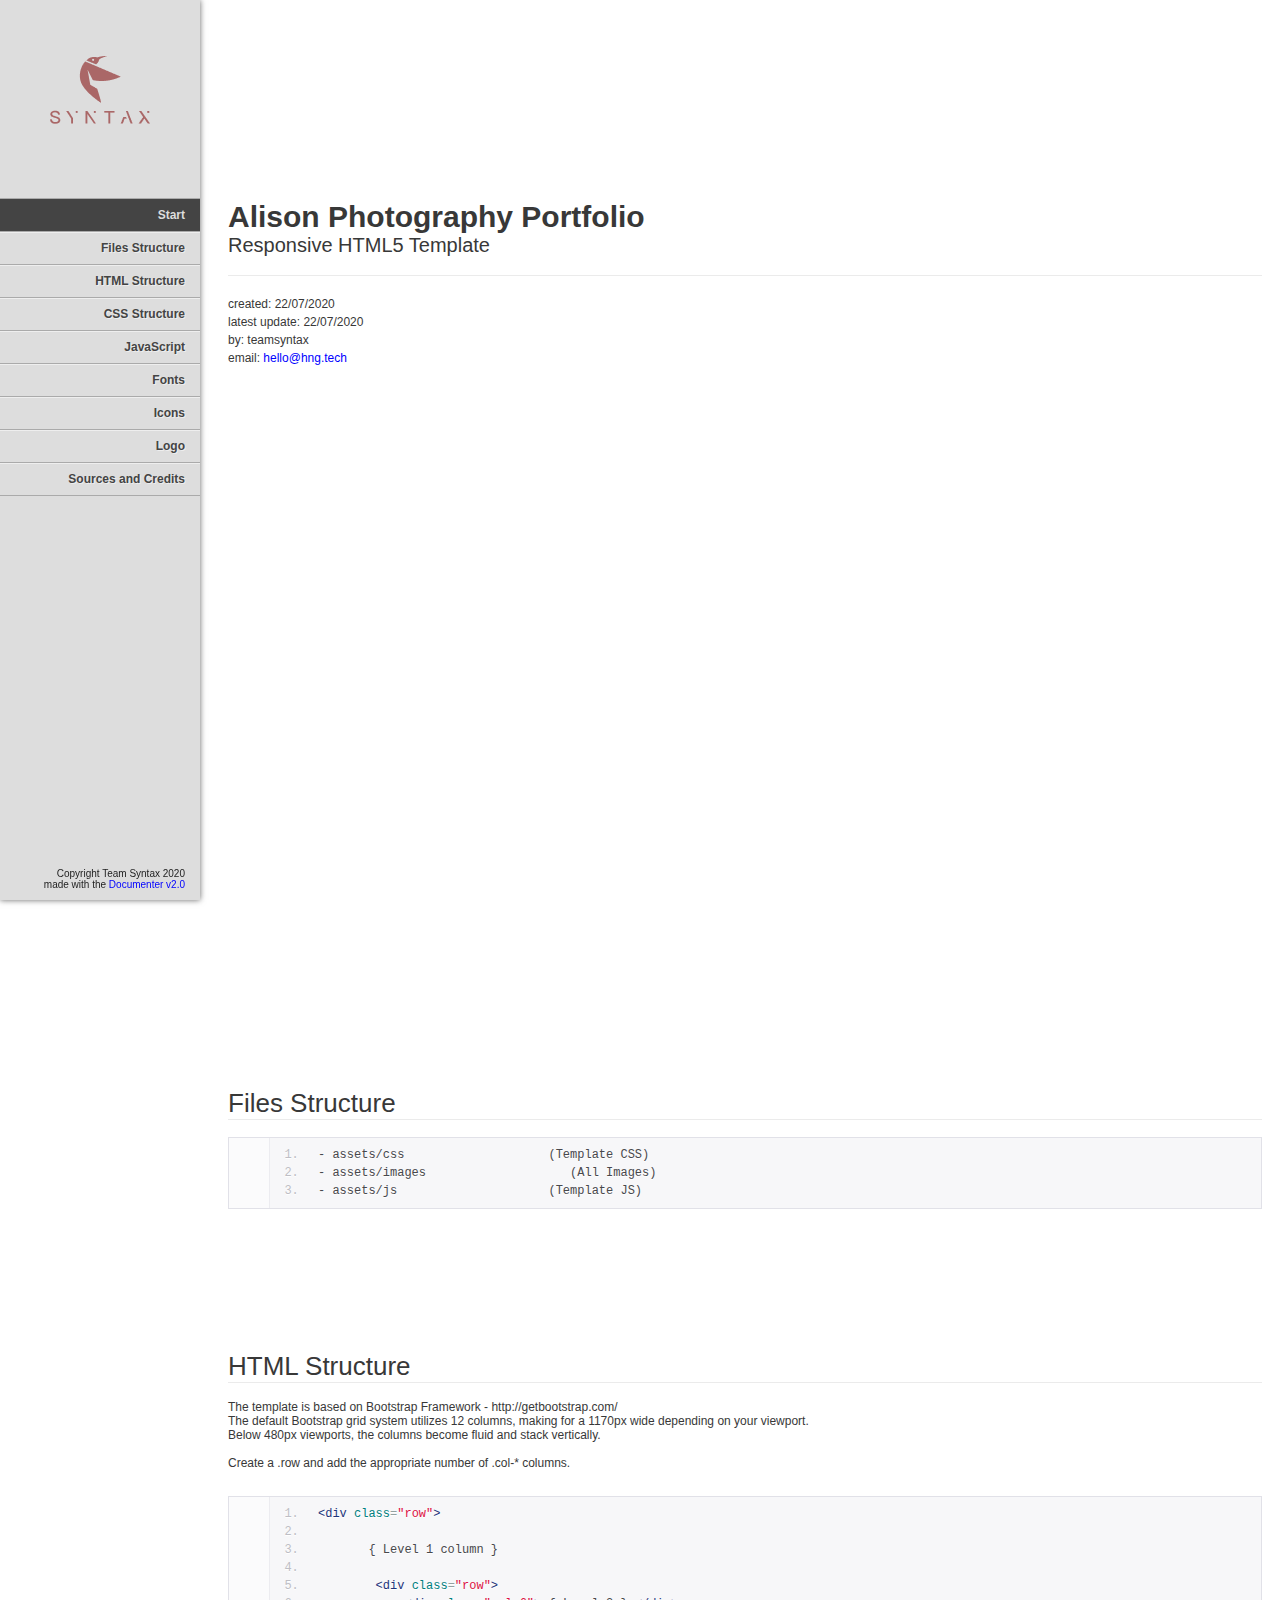
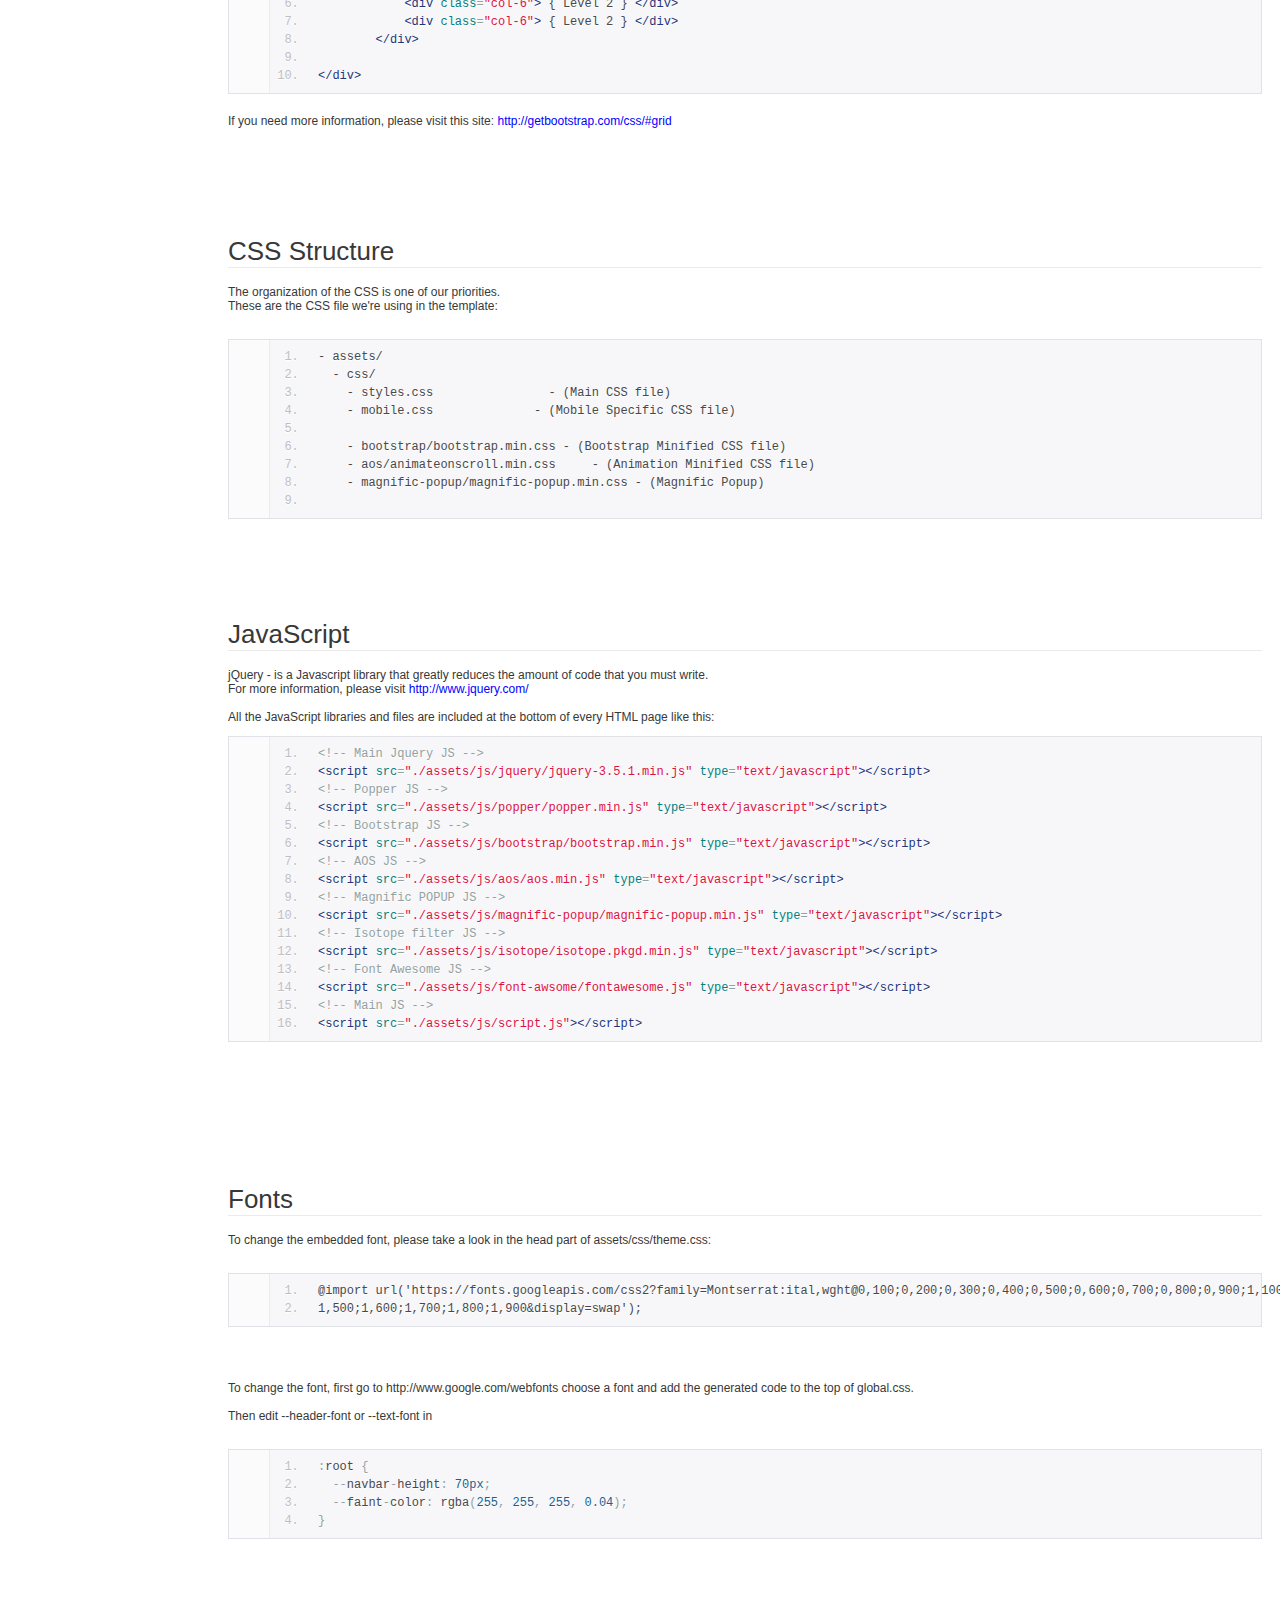
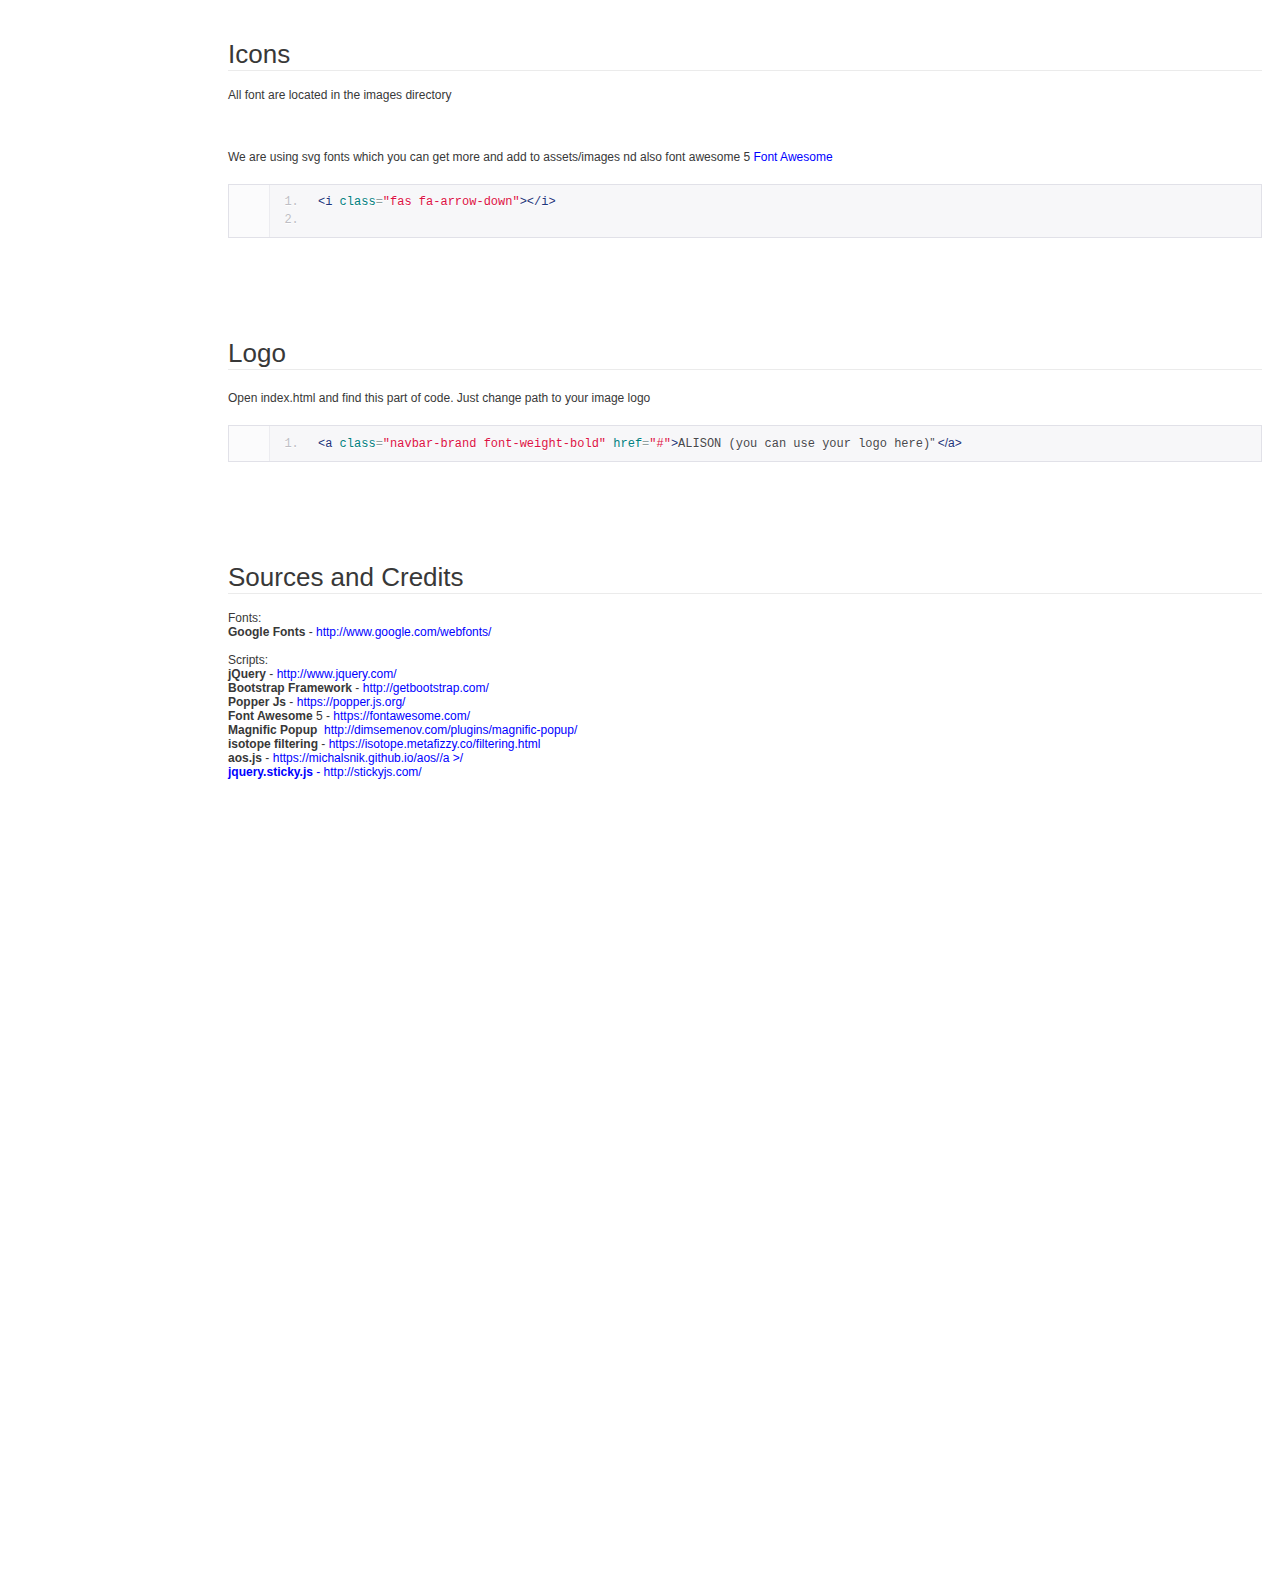
<file: documentation/index.html>
<!DOCTYPE html>
<!--[if IE 6]><html lang="en-us" class="ie6"> <![endif]-->
<!--[if IE 7]><html lang="en-us" class="ie7"> <![endif]-->
<!--[if IE 8]><html lang="en-us" class="ie8"> <![endif]-->
<!--[if (gt IE 7)|!(IE)]><!-->
<html lang="en-us">
  <!--<![endif]-->
  <head>
    <meta charset="utf-8" />

    <title>Alison Photo Portfolio - Documentation</title>

    <meta name="description" content="" />
    <meta name="author" content="Team Syntax" />
    <meta name="copyright" content="Team Syntax" />
    <meta name="generator" content="Documenter v2.0 http://rxa.li/documenter" />
    <meta name="date" content="2020-07-04T00:00:00+02:00" />

    <link rel="stylesheet" href="assets/css/documenter_style.css" media="all" />
    <link
      rel="stylesheet"
      href="assets/js/google-code-prettify/prettify.css"
      media="screen"
    />
    <script src="assets/js/google-code-prettify/prettify.js"></script>

    <script src="assets/js/jquery.js"></script>

    <script src="assets/js/jquery.scrollTo.js"></script>
    <script src="assets/js/jquery.easing.js"></script>

    <script>
      document.createElement('section')
      var duration = '500',
        easing = 'swing'
    </script>
    <script src="assets/js/script.js"></script>

    <style>
      html {
        background-color: #ffffff;
        color: #383838;
      }
      ::-moz-selection {
        background: #444444;
        color: #dddddd;
      }
      ::selection {
        background: #444444;
        color: #dddddd;
      }
      #documenter_sidebar #documenter_logo {
        background-image: url(assets/images/logo.png);
      }
      a {
        color: #0000ff;
      }
      .btn {
        border-radius: 3px;
      }
      .btn-primary {
        background-image: -moz-linear-gradient(top, #0088cc, #0044cc);
        background-image: -ms-linear-gradient(top, #0088cc, #0044cc);
        background-image: -webkit-gradient(
          linear,
          0 0,
          0 0088cc%,
          from(#dddddd),
          to(#0044cc)
        );
        background-image: -webkit-linear-gradient(top, #0088cc, #0044cc);
        background-image: -o-linear-gradient(top, #0088cc, #0044cc);
        background-image: linear-gradient(top, #0088cc, #0044cc);
        filter: progid:DXImageTransform.Microsoft.gradient(startColorstr='#0088CC', endColorstr='#0044CC', GradientType=0);
        border-color: #0044cc #0044cc #bfbfbf;
        color: #ffffff;
      }
      .btn-primary:hover,
      .btn-primary:active,
      .btn-primary.active,
      .btn-primary.disabled,
      .btn-primary[disabled] {
        border-color: #0088cc #0088cc #bfbfbf;
        background-color: #0044cc;
      }
      hr {
        border-top: 1px solid #ebebeb;
        border-bottom: 1px solid #ffffff;
      }
      #documenter_sidebar,
      #documenter_sidebar ul a {
        background-color: #dddddd;
        color: #222222;
      }
      #documenter_sidebar ul a {
        -webkit-text-shadow: 1px 1px 0px #eeeeee;
        -moz-text-shadow: 1px 1px 0px #eeeeee;
        text-shadow: 1px 1px 0px #eeeeee;
      }
      #documenter_sidebar ul {
        border-top: 1px solid #aaaaaa;
      }
      #documenter_sidebar ul a {
        border-top: 1px solid #eeeeee;
        border-bottom: 1px solid #aaaaaa;
        color: #444444;
      }
      #documenter_sidebar ul a:hover {
        background: #444444;
        color: #dddddd;
        border-top: 1px solid #444444;
      }
      #documenter_sidebar ul a.current {
        background: #444444;
        color: #dddddd;
        border-top: 1px solid #444444;
      }
      #documenter_copyright {
        display: block !important;
        visibility: visible !important;
      }
    </style>
  </head>
  <body class="documenter-project-go">
    <div id="documenter_sidebar">
      <a href="#documenter_cover" id="documenter_logo"></a>
      <ul id="documenter_nav">
        <li><a class="current" href="#documenter_cover">Start</a></li>

        <li>
          <a href="#files_structure" title="Files Structure">Files Structure</a>
        </li>
        <li>
          <a href="#html_structure" title="HTML Structure">HTML Structure</a>
        </li>
        <li>
          <a href="#css_structure" title="CSS Structure">CSS Structure</a>
        </li>
        <li><a href="#javascript" title="JavaScript">JavaScript</a></li>
        <li><a href="#fonts" title="Fonts">Fonts</a></li>
        <li><a href="#icons" title="Icons">Icons</a></li>
        <li><a href="#logo" title="Logo">Logo</a></li>
        <li>
          <a href="#sources_and_credits" title="Sources and Credits"
            >Sources and Credits</a
          >
        </li>
      </ul>
      <div id="documenter_copyright">
        Copyright Team Syntax 2020<br />
        made with the <a href="http://rxa.li/documenter">Documenter v2.0</a>
      </div>
    </div>
    <div id="documenter_content">
      <section id="documenter_cover">
        <h1>Alison Photography Portfolio</h1>
        <h2>Responsive HTML5 Template</h2>
        <div id="documenter_buttons"></div>
        <hr />
        <ul>
          <li>created: 22/07/2020</li>
          <li>latest update: 22/07/2020</li>
          <li>by: teamsyntax</li>

          <li>
            email:
            <a
              href="mailto:&#104;&#101;&#108;&#108;&#111;&#64;&#104;&#110;&#103;&#46;&#116;&#101;&#99;&#104;"
              >&#104;&#101;&#108;&#108;&#111;&#64;&#104;&#110;&#103;&#46;&#116;&#101;&#99;&#104;</a
            >
          </li>
        </ul>
        <p></p>
      </section>

      <section id="files_structure">
        <div class="page-header">
          <h3>Files Structure</h3>
          <hr class="notop" />
        </div>
        <pre class="prettyprint lang-html linenums">
- assets/css                    (Template CSS)
- assets/images                    (All Images)
- assets/js                     (Template JS)</pre
        >
        <p>
          &nbsp;
        </p>
      </section>
      <section id="html_structure">
        <div class="page-header">
          <h3>HTML Structure</h3>
          <hr class="notop" />
        </div>
        <div>
          The template is based on Bootstrap Framework -
          http://getbootstrap.com/
        </div>
        <div>
          The default Bootstrap grid system utilizes 12 columns, making for a
          1170px wide depending on your viewport.
        </div>
        <div>
          Below 480px viewports, the columns become fluid and stack vertically.
        </div>
        <div>
          &nbsp;
        </div>
        <div>
          Create a .row and add the appropriate number of .col-* columns.
        </div>
        <div>
          &nbsp;
        </div>
        <div>
          <pre class="prettyprint lang-html linenums">
&lt;div class=&quot;row&quot;&gt;
        
       { Level 1 column }

        &lt;div class=&quot;row&quot;&gt;
            &lt;div class=&quot;col-6&quot;&gt; { Level 2 } &lt;/div&gt;
            &lt;div class=&quot;col-6&quot;&gt; { Level 2 } &lt;/div&gt;
        &lt;/div&gt;

&lt;/div&gt;</pre
          >
        </div>
        <p>
          If you need more information, please visit this site:
          <a href="http://getbootstrap.com/css/#grid" target="_blank"
            >http://getbootstrap.com/css/#grid</a
          >
        </p>
      </section>
      <section id="css_structure">
        <div class="page-header">
          <h3>CSS Structure</h3>
          <hr class="notop" />
        </div>
        <div>
          The organization of the CSS is one of our priorities.
        </div>
        <div>
          These are the CSS file we&#39;re using in the template:
        </div>
        <div>
          &nbsp;
        </div>
        <pre class="prettyprint lang-html linenums">
- assets/
  - css/
    - styles.css                - (Main CSS file) 
    - mobile.css              - (Mobile Specific CSS file) 

    - bootstrap/bootstrap.min.css - (Bootstrap Minified CSS file)
    - aos/animateonscroll.min.css     - (Animation Minified CSS file)
    - magnific-popup/magnific-popup.min.css - (Magnific Popup)

</pre
        >
      </section>
      <section id="javascript">
        <div class="page-header">
          <h3>JavaScript</h3>
          <hr class="notop" />
        </div>
        <div>
          jQuery - is a Javascript library that greatly reduces the amount of
          code that you must write.
        </div>
        <div>
          For more information, please visit
          <a href="http://www.jquery.com" target="_blank"
            >http://www.jquery.com/</a
          >
        </div>
        <div>
          &nbsp;
        </div>
        <div>
          All the JavaScript libraries and files are included at the bottom of
          every HTML page like this:
        </div>
        <div>
          <pre class="prettyprint lang-html linenums">
&lt;!-- Main Jquery JS --&gt;
&lt;script src=&quot;./assets/js/jquery/jquery-3.5.1.min.js&quot; type=&quot;text/javascript&quot;&gt;&lt;/script&gt;        
&lt;!-- Popper JS --&gt;
&lt;script src=&quot;./assets/js/popper/popper.min.js&quot; type=&quot;text/javascript&quot;&gt;&lt;/script&gt; 
&lt;!-- Bootstrap JS --&gt;
&lt;script src=&quot;./assets/js/bootstrap/bootstrap.min.js&quot; type=&quot;text/javascript&quot;&gt;&lt;/script&gt;       
&lt;!-- AOS JS --&gt;
&lt;script src=&quot;./assets/js/aos/aos.min.js&quot; type=&quot;text/javascript&quot;&gt;&lt;/script&gt;    
&lt;!-- Magnific POPUP JS --&gt;
&lt;script src=&quot;./assets/js/magnific-popup/magnific-popup.min.js&quot; type=&quot;text/javascript&quot;&gt;&lt;/script&gt;   
&lt;!-- Isotope filter JS --&gt;
&lt;script src=&quot;./assets/js/isotope/isotope.pkgd.min.js&quot; type=&quot;text/javascript&quot;&gt;&lt;/script&gt;   
&lt;!-- Font Awesome JS --&gt;
&lt;script src=&quot;./assets/js/font-awsome/fontawesome.js&quot; type=&quot;text/javascript&quot;&gt;&lt;/script&gt;   
&lt;!-- Main JS --&gt;
&lt;script src=&quot;./assets/js/script.js&quot;&gt;&lt;/script&gt;
</pre
          >
        </div>
        <p>&nbsp;</p>
      </section>
      <section id="fonts">
        <div class="page-header">
          <h3>Fonts</h3>
          <hr class="notop" />
        </div>
        <div>
          To change the embedded font, please take a look in the head part of
          assets/css/theme.css:
        </div>
        <div>
          &nbsp;
        </div>
        <div>
          <pre class="prettyprint lang-html linenums">
@import url('https://fonts.googleapis.com/css2?family=Montserrat:ital,wght@0,100;0,200;0,300;0,400;0,500;0,600;0,700;0,800;0,900;1,100;1,200;1,300;1,400;
1,500;1,600;1,700;1,800;1,900&display=swap');</pre
          >
        </div>
        <p>&nbsp;</p>
        <div>
          <div>
            To change the font, first go to http://www.google.com/webfonts
            choose a font and add the generated code to the top of global.css.
          </div>
          <div>
            &nbsp;
          </div>
          <div>
            Then edit --header-font or --text-font in
          </div>
          <div>
            &nbsp;
          </div>
          <div>
            <pre class="prettyprint lang-css linenums">
:root {
  --navbar-height: 70px;
  --faint-color: rgba(255, 255, 255, 0.04);
}</pre
            >
          </div>
        </div>
      </section>
      <section id="icons">
        <div class="page-header">
          <h3>Icons</h3>
          <hr class="notop" />
        </div>
        <div>
          All font are located in the images directory
        </div>
        <div>
          &nbsp;
        </div>

        <div>
          &nbsp;
        </div>
        <div>
          <p>
            We are using svg fonts which you can get more and add to
            assets/images nd also font awesome 5 <a href="https://fontawesome.com/">Font Awesome</a>
          </p>
          <pre class="prettyprint lang-html linenums">
&lt;i class=&quot;fas fa-arrow-down&quot;&gt;&lt;/i&gt;
            </pre
                    >
        </div>
      </section>
      <section id="logo">
        <div class="page-header">
          <h3>Logo</h3>
          <hr class="notop" />
        </div>
        <p>
          Open index.html and find this part of code. Just change path to your
          image logo
        </p>
        <pre class="prettyprint lang-html linenums">
&lt;a class=&quot;navbar-brand font-weight-bold&quot; href=&quot;#&quot;&gt;ALISON (you can use your logo here)</span><span style="font-family: Arial, Verdana, sans-serif;">&quot; &lt;/a&gt;</span>
</pre>
      </section>
      
      <section id="sources_and_credits">
        <div class="page-header">
          <h3>Sources and Credits</h3>
          <hr class="notop" />
        </div>
        <div>
          Fonts:
        </div>
        <div>
          <strong>Google Fonts</strong> -
          <a href="http://www.google.com/webfonts/"
            >http://www.google.com/webfonts/</a
          >
        </div>
        <div></div>
        <div>
          &nbsp;
        </div>
        <div>
          Scripts:
        </div>
        <div>
          <strong>jQuery</strong> -
          <a href="http://www.jquery.com/">http://www.jquery.com/</a>
        </div>
        <div>
          <strong>Bootstrap Framework</strong> -
          <a href="http://getbootstrap.com/" target="_blank"
            >http://getbootstrap.com/</a
          >
        </div>
        <div>
          <strong>Popper Js</strong> -&nbsp;<a href="https://popper.js.org/"
            >https://popper.js.org/</a
          >
        </div>

        <div>
          <strong>Font Awesome</strong>&nbsp;5 -
          <a href="https://fontawesome.com/" target="_blank"
            >https://fontawesome.com/</a
          >
        </div>
        <div>
          <strong>Magnific Popup</strong>&nbsp;
          <a href="http://dimsemenov.com/plugins/magnific-popup/" target="_blank"
            >http://dimsemenov.com/plugins/magnific-popup/</a
          >
        </div>
        <div>
          <strong>isotope filtering</strong> -&nbsp;<a
            href="https://isotope.metafizzy.co/filtering.html"
            >https://isotope.metafizzy.co/filtering.html</a
          >
        </div>
        <div>
          <strong>aos.js</strong> -&nbsp;<a
            href="https://michalsnik.github.io/aos/"
            >https://michalsnik.github.io/aos//a
          >/
        </div>
        <div>
          <strong>jquery.sticky.js</strong> -&nbsp;<a
            href="http://stickyjs.com/"
            >http://stickyjs.com/</a
          >
        </div>
        <div>
          &nbsp;
        </div>
      </section>
    </div>
  </body>
</html>
</file>
<file: documentation/assets/css/documenter_style.css>
/*!
 * Documenter 2.0
 * http://rxa.li/documenter
 *
 * Copyright 2011, Xaver Birsak
 * http://revaxarts.com
 *
 */
html,body,div,span,applet,object,iframe,h1,h2,h3,h4,h5,h6,p,blockquote,a,abbr,acronym,address,big,cite,code,del,dfn,em,font,img,ins,kbd,q,s,samp,small,strike,strong,sub,sup,tt,var,dl,dt,dd,ol,ul,li,fieldset,form,label,legend,table,caption,tbody,tfoot,thead,tr,th,td{
	margin:0;
	padding:0;
	border:0;
	outline:0;
	font-weight:inherit;
	font-style:inherit;
	font-size:100%;
	font-family:inherit;
	vertical-align:baseline;
}
html { 
	font-size:101%;
	font-family:Arial,verdana,arial,sans-serif;
	font-size:12px;
	-webkit-text-size-adjust:none;
	color:#6F6F6F;
	background-color:#efefef;
}
body{
	min-height:100%;
	height:auto;
	width:100%;
}
footer, header, section {
	display:block;
}
a{ color:#6F6F6F; text-decoration:none; cursor:pointer; }
a:hover { text-decoration:underline }
p, ul, ol{
	margin:18px 0;
	line-height:1.5em;
}
li{
	list-style:none;
}
li.placeholder{
	height:70px;
	width:100%;
	font-size:16px;
}
hr { 
	display:block;
	height:0px;
	line-height:0px;
	border:0;
	border-top:1px solid #ddd;
	border-bottom:1px solid #aaa;
	margin:16px 0;
	padding:0;
	clear:both;
	float:none;
}
hr.notop{
	margin-top:0;
}
strong{
	font-weight:700;
}
#documenter_buttons{
	position:absolute;
	right:10px;
	margin-top:-30px;
}
.btn{
	cursor:pointer;
	width:auto;
	padding:7px 7px 8px;
	border-radius:3px;
	border:1px solid #ccc;
}
.btn:hover{
	border:1px solid #B1B4B0;
	box-shadow:0px 2px 2px rgba(0,0,0,0.1);
	-moz-box-shadow:0px 2px 2px rgba(0,0,0,0.1);
	-webkit-box-shadow:0px 2px 2px rgba(0,0,0,0.1);
	text-decoration:none;
}
.btn:active{
	border:1px solid #B1B4B0;
	box-shadow:inset 0px 2px 2px rgba(0,0,0,0.1);
	-moz-box-shadow:inset 0px 2px 2px rgba(0,0,0,0.1);
	-webkit-box-shadow:inset 0px 2px 2px rgba(0,0,0,0.1);
	background-color:#eee;
}

#documenter_content{
	position:absolute;
	right:18px;
	left:218px;
	padding-left:10px;
	padding-bottom:800px;
	min-height:100%;
	height:auto;
	z-index:1;
}
#documenter_sidebar{
	-moz-box-shadow:0 0 6px rgba(3,3,3,0.6);
	-webkit-box-shadow:0 0 6px rgba(3,3,3,0.6);
	box-shadow:0 0 6px rgba(3,3,3,0.6);
	position:fixed;
	left:0;
	width:200px;
	height:100%;
	min-height:100%;
	z-index:100;
}
#documenter_sidebar a{
	position:relative;
	z-index:100;
}
img{
	border:0;
}
#documenter_copyright{
	position:absolute;
	bottom:10px;
	font-size:10px;
	right:15px;
	width:200px;
	text-align:right;
	z-index:1
}
noscript{
	display:block;
	position:absolute;
	top:238px;
	margin:0 auto;
	width:800px;
	bottom:0;
	z-index:20;
}
noscript p{
	width:800px;
	font-size:20px;
	padding-top:20px;
	margin:0 auto;
	color:#4D4D4D;
}
.small{
	font-size:10px;
	letter-spacing:0;
}

/*----------------------------------------------------------------------*/
/* Sidebar
/*----------------------------------------------------------------------*/

#documenter_sidebar #documenter_logo{
	display:block;
	height:20%;
	max-height:200px;
	min-height:70px;
	width:200px;
	background-position:center center;
	background-repeat:no-repeat;
}
#documenter_sidebar ul{
	font-size:12px;
	font-weight:700;
	min-height:150px;
	height:75%;
	overflow:auto;
}

#documenter_sidebar ul li{
	text-align:right;
	padding:0;
}
#documenter_sidebar ul a{
	display:block;
	border-top:1px solid #ddd;
	border-bottom:1px solid #aaa;
	padding:6px 15px 7px 0;
	text-align:right;
}
#documenter_sidebar ul a:hover,#documenter_sidebar ul a.current{
	-webkit-text-shadow:none;
	-moz-text-shadow:none;
	text-shadow:none;
	text-decoration:none;
}
#documenter_sidebar ul li ul{
	border-top:0;
	font-size:10px;
	min-height:10px;
	height:auto;
	overflow:auto;
	margin:0;
	display:none;
}
#documenter_sidebar ul li ul li a{
	display:block;
	padding:4px 15px 5px 0;
	text-align:right;
}

/*----------------------------------------------------------------------*/
/* Content
/*----------------------------------------------------------------------*/

#documenter_cover{
	position:relative;
	height:800px;
	padding-top:200px !important;
}
#documenter_cover li{
	list-style:none !important;
	margin-left:0 !important;
}
#documenter_cover p{
	width:500px;
}
#documenter_content section{
	padding-top:70px;
}
#documenter_content h1{
	font-size:30px;
	font-weight:700;
}
#documenter_content h2{
	font-size:20px;
	margin-bottom:18px;
	font-weight:100;
}
#documenter_content h3{
	font-size:26px;
	margin:18px 0 0;
	font-weight:100;
}
#documenter_content h4{
	font-size:20px;
	margin:18px 0;
	font-weight:100;
}
#documenter_content h5{
	font-size:16px;
	margin:18px 0;
	font-weight:100;
}
#documenter_content h6{
	font-size:14px;
	margin:18px 0;
	font-weight:100;
}
#documenter_content p{
	margin:18px 0;
}
#documenter_content ol li{
	list-style:decimal;
	margin-left:36px;
}
#documenter_content ul li{
	list-style:square;
	margin-left:36px;
}
#documenter_content dl{
}
#documenter_content dl dt{
	padding-top:12px;
	font-weight:700;
	font-size:14px;
}
#documenter_content dl dd{
	padding-top:3px;
	margin-left:18px;
}
#documenter_content table{
	border-collapse:collapse;
}
#documenter_content table th{
	font-weight:700;
}
#documenter_content table th, #documenter_content table td{
	padding:3px;
	text-align:left;
}
#documenter_content code{
	font-family:"Courier New", Courier, monospace;
	font-size:12px;
}
#documenter_content .warning{
	padding:10px 10px 10px 30px;
	border:1px solid #D5D458;
	background-color:#F0FEB1;
	background-image:url(img/warning.png);
	background-repeat:no-repeat;
	background-position: 8px 11px;
}
#documenter_content .info{
	padding:10px 10px 10px 30px;
	border:1px solid #6AB3FF;
	background-color:#A3D0FF;
	background-image:url(img/info.png);
	background-repeat:no-repeat;
	background-position: 8px 11px;
}
#documenter_content div.alert {
  padding: 8px 35px 8px 14px;
  text-shadow: 0 1px 0 rgba(255, 255, 255, 0.5);
  background-color: #fcf8e3;
  border: 1px solid #fbeed5;
  -webkit-border-radius: 4px;
  -moz-border-radius: 4px;
  border-radius: 4px;
}
#documenter_content div.alert-success,#documenter_content  div.alert-success div.alert-heading {
  color: #468847;
}
#documenter_content div.alert-danger,#documenter_content  div.alert-error {
  background-color: #f2dede;
  border-color: #eed3d7;
}
#documenter_content div.alert-danger,
#documenter_content div.alert-error,
#documenter_content div.alert-danger div.alert-heading,
#documenter_content div.alert-error div.alert-heading {
  color: #b94a48;
}
#documenter_content div.alert-info {
  background-color: #d9edf7;
  border-color: #bce8f1;
}
#documenter_content div.alert-info,#documenter_content  div.alert-info div.alert-heading {
  color: #3a87ad;
}
#documenter_content div.alert-block {
  padding-top: 14px;
  padding-bottom: 14px;
}
#documenter_content div.alert-block > p,#documenter_content  div.alert-block > ul {
  margin-bottom: 0;
}
#documenter_content div.alert-block p + p {
  margin-top: 5px;
}





/*----------------------------------------------------------------------*/
/* Print Styles
/*----------------------------------------------------------------------*/

@media print {
	 * { background: transparent !important; color: black !important; text-shadow: none !important; filter:none !important;
	-ms-filter: none !important; } /* Black prints faster: sanbeiji.com/archives/953 */
	a, a:visited { color: #444 !important; text-decoration: underline; }
	a[href]:after { content: " (" attr(href) ")"; }
	abbr[title]:after { content: " (" attr(title) ")"; }
	.ir a:after, a[href^="javascript:"]:after, a[href^="#"]:after { content: ""; }  /* Don't show links for images, or javascript/internal links */
	pre, blockquote { border: 1px solid #999; page-break-inside: avoid; }
	thead { display: table-header-group; } /* css-discuss.incutio.com/wiki/Printing_Tables */
	tr, img { page-break-inside: avoid; }
	@page { margin: 0.5cm; }
	p, h2, h3 { orphans: 3; widows: 3; }
	h2, h3{ page-break-after: avoid; }
	hr { border-top:1px solid #000 !important;border-bottom:0 !important; }
	
	#documenter_sidebar{
		-moz-box-shadow:none;
		-webkit-box-shadow:none;
		box-shadow:none;
		position:absolute;
		left:10px;
		top:0;
		width:100%;
		margin-top:500px;
	}
	#documenter_sidebar ul:before { content: "Table of Contents"; }
	
	#documenter_sidebar ul{
		border:0 !important;
	}
	#documenter_sidebar ul li{
		border:0 !important;
		text-align:left;
	}
	#documenter_sidebar ul li a{
		border:0 !important;
		text-align:left;
		padding:4px;
	}
	#documenter_sidebar ul li a:hover{
		border:0 !important;
	}
	#documenter_sidebar #documenter_logo{
		display:none;
	}
	#documenter_sidebar #documenter_copyright{
		display:none;
	}
	#documenter_content{
		left:10px;
	}
	#documenter_cover{
		margin-bottom:300px;
	}
	#documenter_content .warning{
		background-image:url(img/warning.png) !important;
		background-repeat:no-repeat !important;
		background-position: 8px 11px !important;
	}
	#documenter_content .info{
		background-image:url(img/info.png) !important;
		background-repeat:no-repeat !important;
		background-position: 8px 11px !important;
	}
}
</file>
<file: documentation/assets/js/google-code-prettify/prettify.css>
.com { color: #93a1a1; }
.lit { color: #195f91; }
.pun, .opn, .clo { color: #93a1a1; }
.fun { color: #dc322f; }
.str, .atv { color: #D14; }
.kwd, .linenums .tag { color: #1e347b; }
.typ, .atn, .dec, .var { color: teal; }
.pln { color: #48484c; }

.prettyprint {
  padding: 8px;
  background-color: #f7f7f9;
  border: 1px solid #e1e1e8;
}
.prettyprint.linenums {
  -webkit-box-shadow: inset 40px 0 0 #fbfbfc, inset 41px 0 0 #ececf0;
     -moz-box-shadow: inset 40px 0 0 #fbfbfc, inset 41px 0 0 #ececf0;
          box-shadow: inset 40px 0 0 #fbfbfc, inset 41px 0 0 #ececf0;
}

/* Specify class=linenums on a pre to get line numbering */
ol.linenums {
  margin: 0 0 0 33px; /* IE indents via margin-left */
} 
ol.linenums li {
  padding-left: 12px;
  color: #bebec5;
  line-height: 18px;
  text-shadow: 0 1px 0 #fff;
}
</file>
